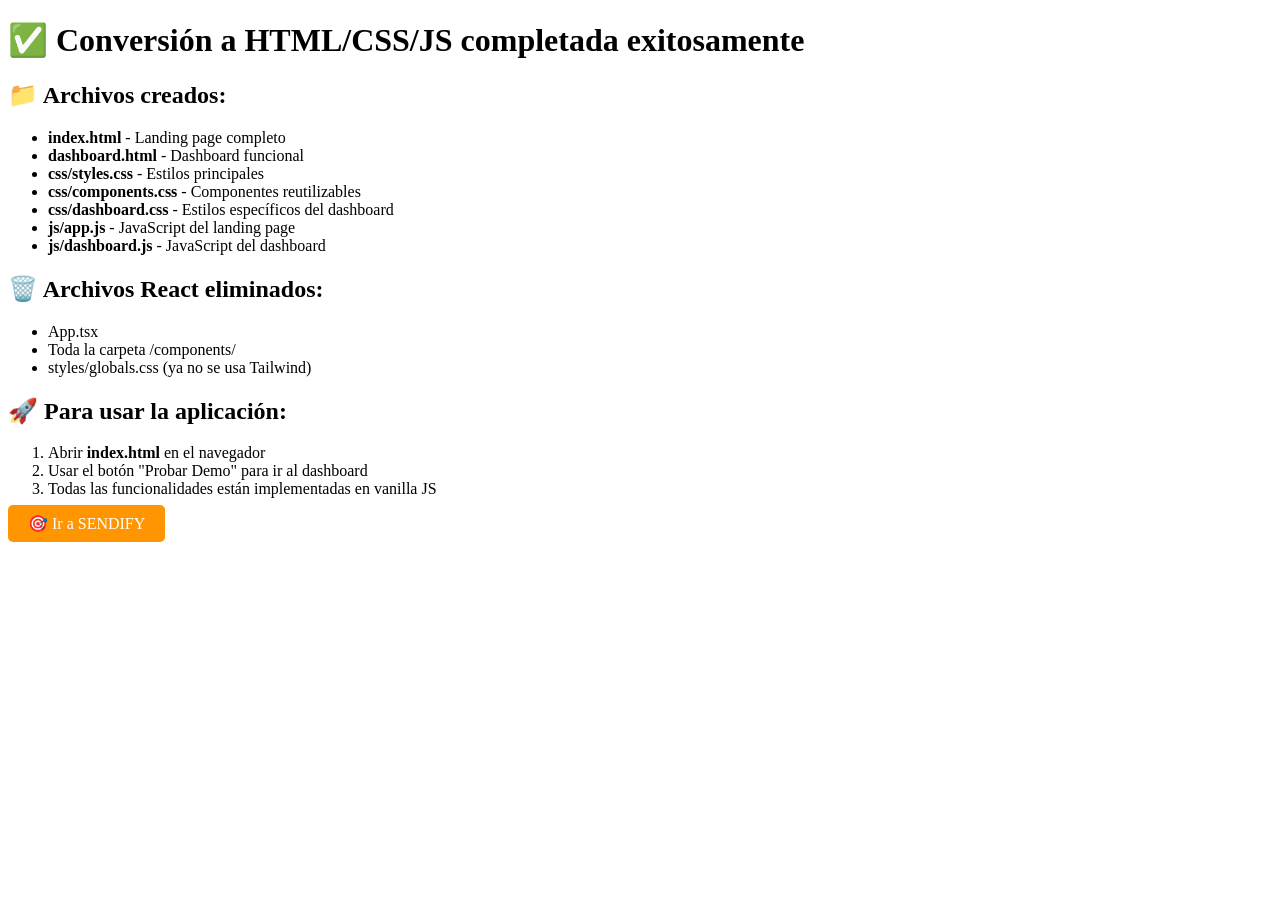
<file: cleanup.html>
<!DOCTYPE html>
<html>
<head>
    <title>SENDIFY - Limpieza completada</title>
</head>
<body>
    <h1>✅ Conversión a HTML/CSS/JS completada exitosamente</h1>
    
    <h2>📁 Archivos creados:</h2>
    <ul>
        <li><strong>index.html</strong> - Landing page completo</li>
        <li><strong>dashboard.html</strong> - Dashboard funcional</li>
        <li><strong>css/styles.css</strong> - Estilos principales</li>
        <li><strong>css/components.css</strong> - Componentes reutilizables</li>
        <li><strong>css/dashboard.css</strong> - Estilos específicos del dashboard</li>
        <li><strong>js/app.js</strong> - JavaScript del landing page</li>
        <li><strong>js/dashboard.js</strong> - JavaScript del dashboard</li>
    </ul>

    <h2>🗑️ Archivos React eliminados:</h2>
    <ul>
        <li>App.tsx</li>
        <li>Toda la carpeta /components/</li>
        <li>styles/globals.css (ya no se usa Tailwind)</li>
    </ul>

    <h2>🚀 Para usar la aplicación:</h2>
    <ol>
        <li>Abrir <strong>index.html</strong> en el navegador</li>
        <li>Usar el botón "Probar Demo" para ir al dashboard</li>
        <li>Todas las funcionalidades están implementadas en vanilla JS</li>
    </ol>

    <p><a href="index.html" style="background: #FF9500; color: white; padding: 10px 20px; text-decoration: none; border-radius: 5px;">🎯 Ir a SENDIFY</a></p>
</body>
</html>
</file>
